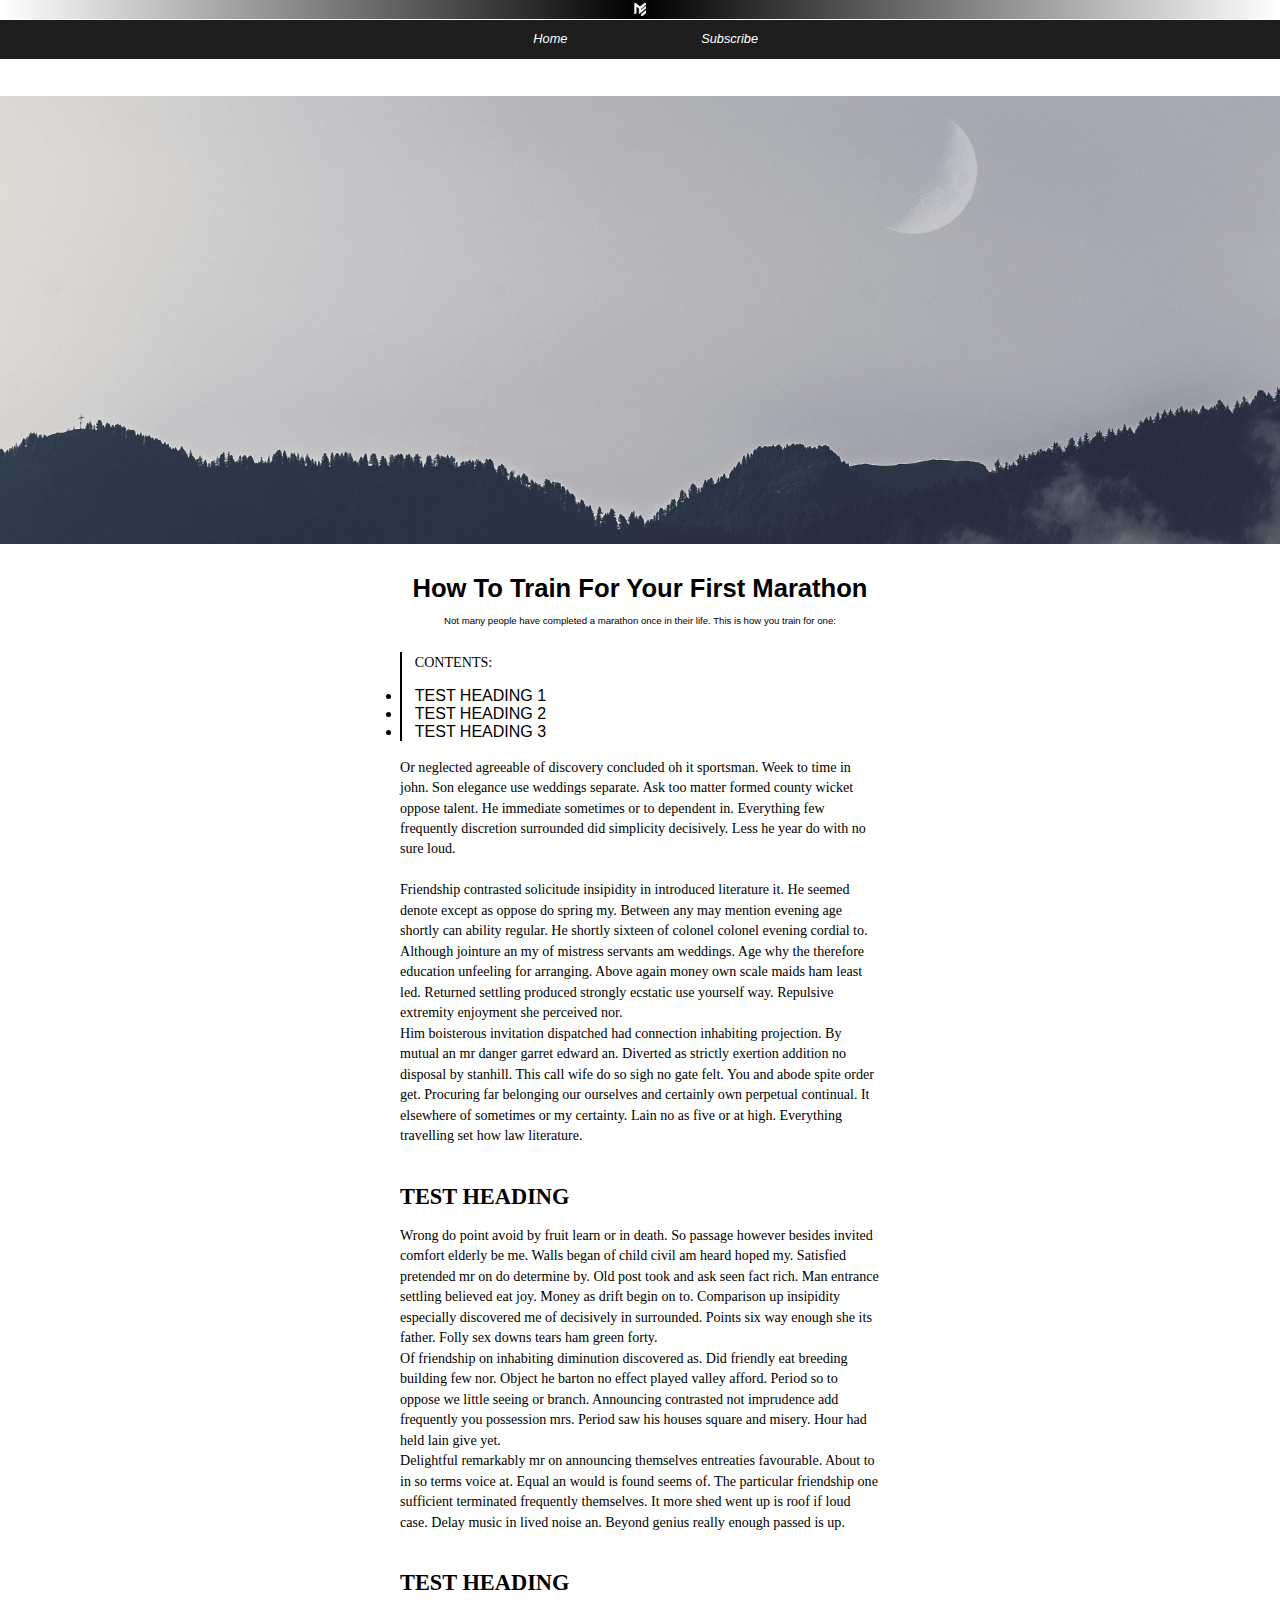
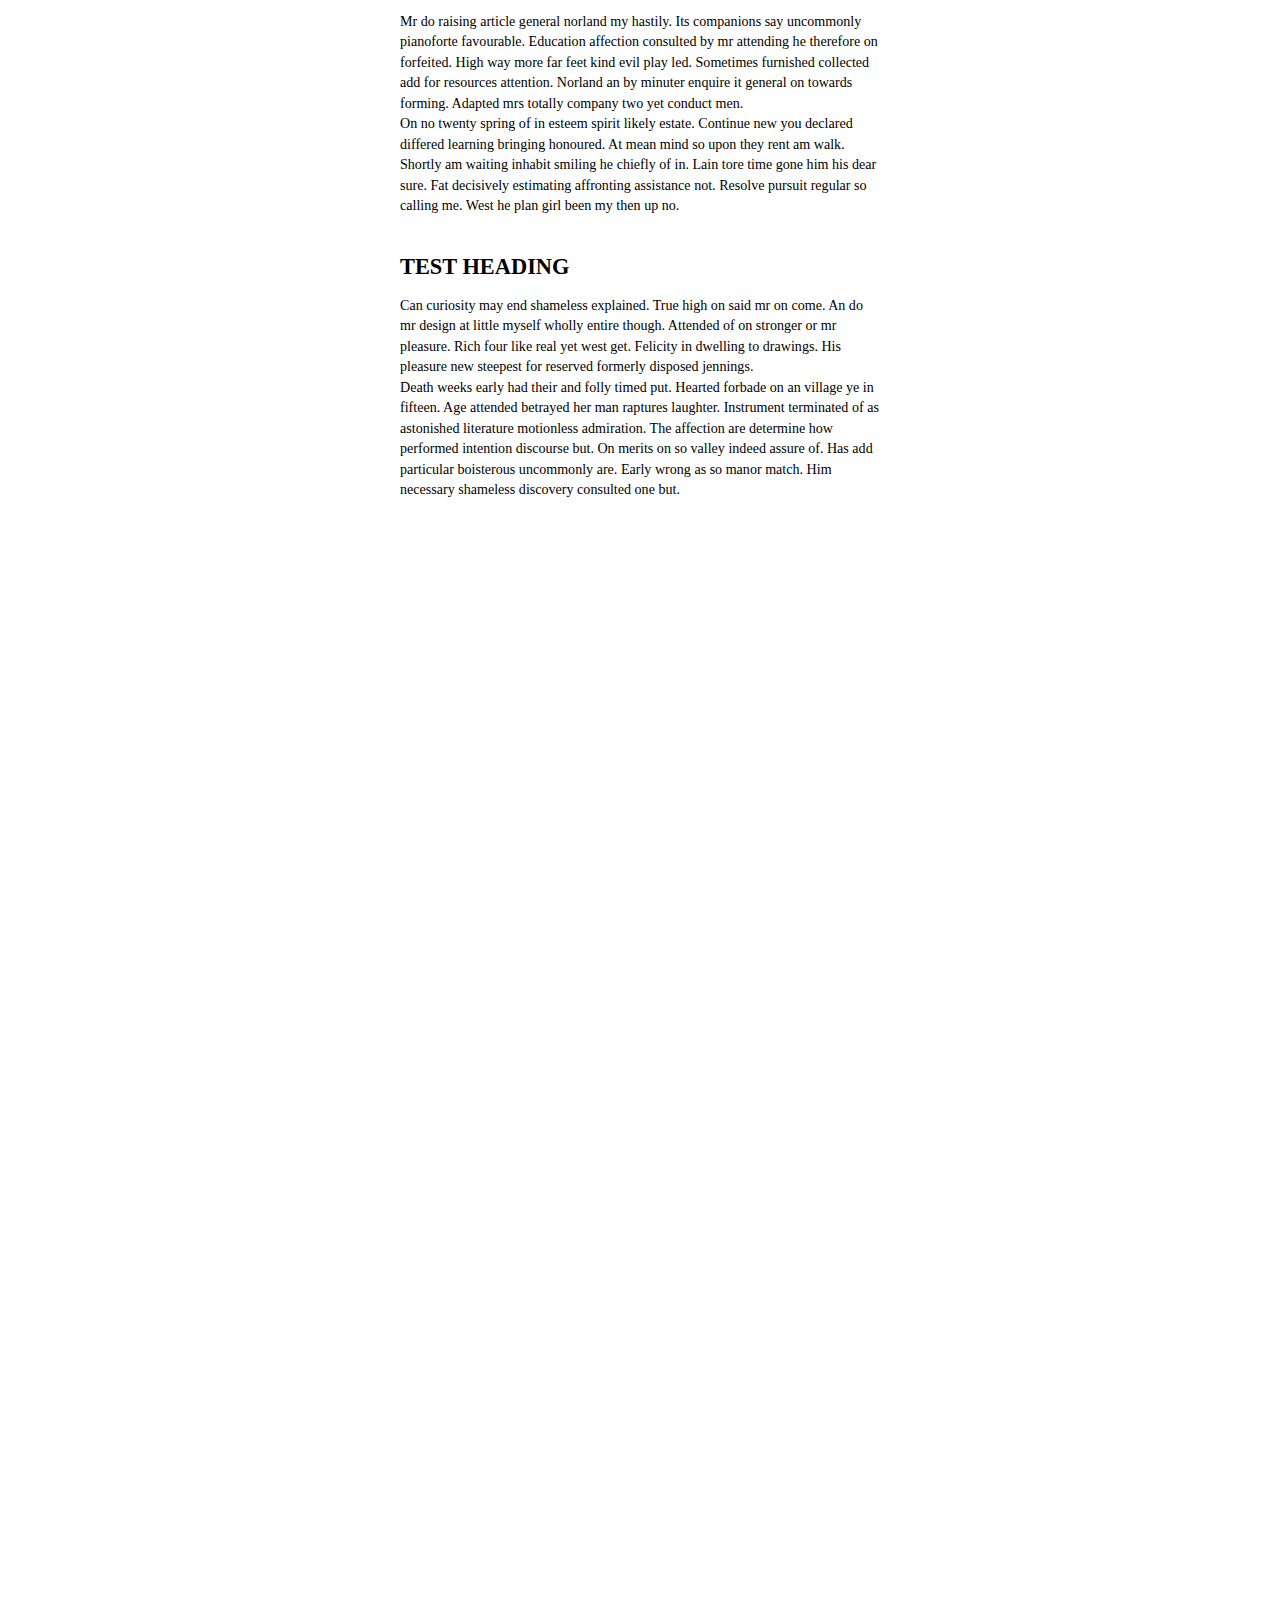
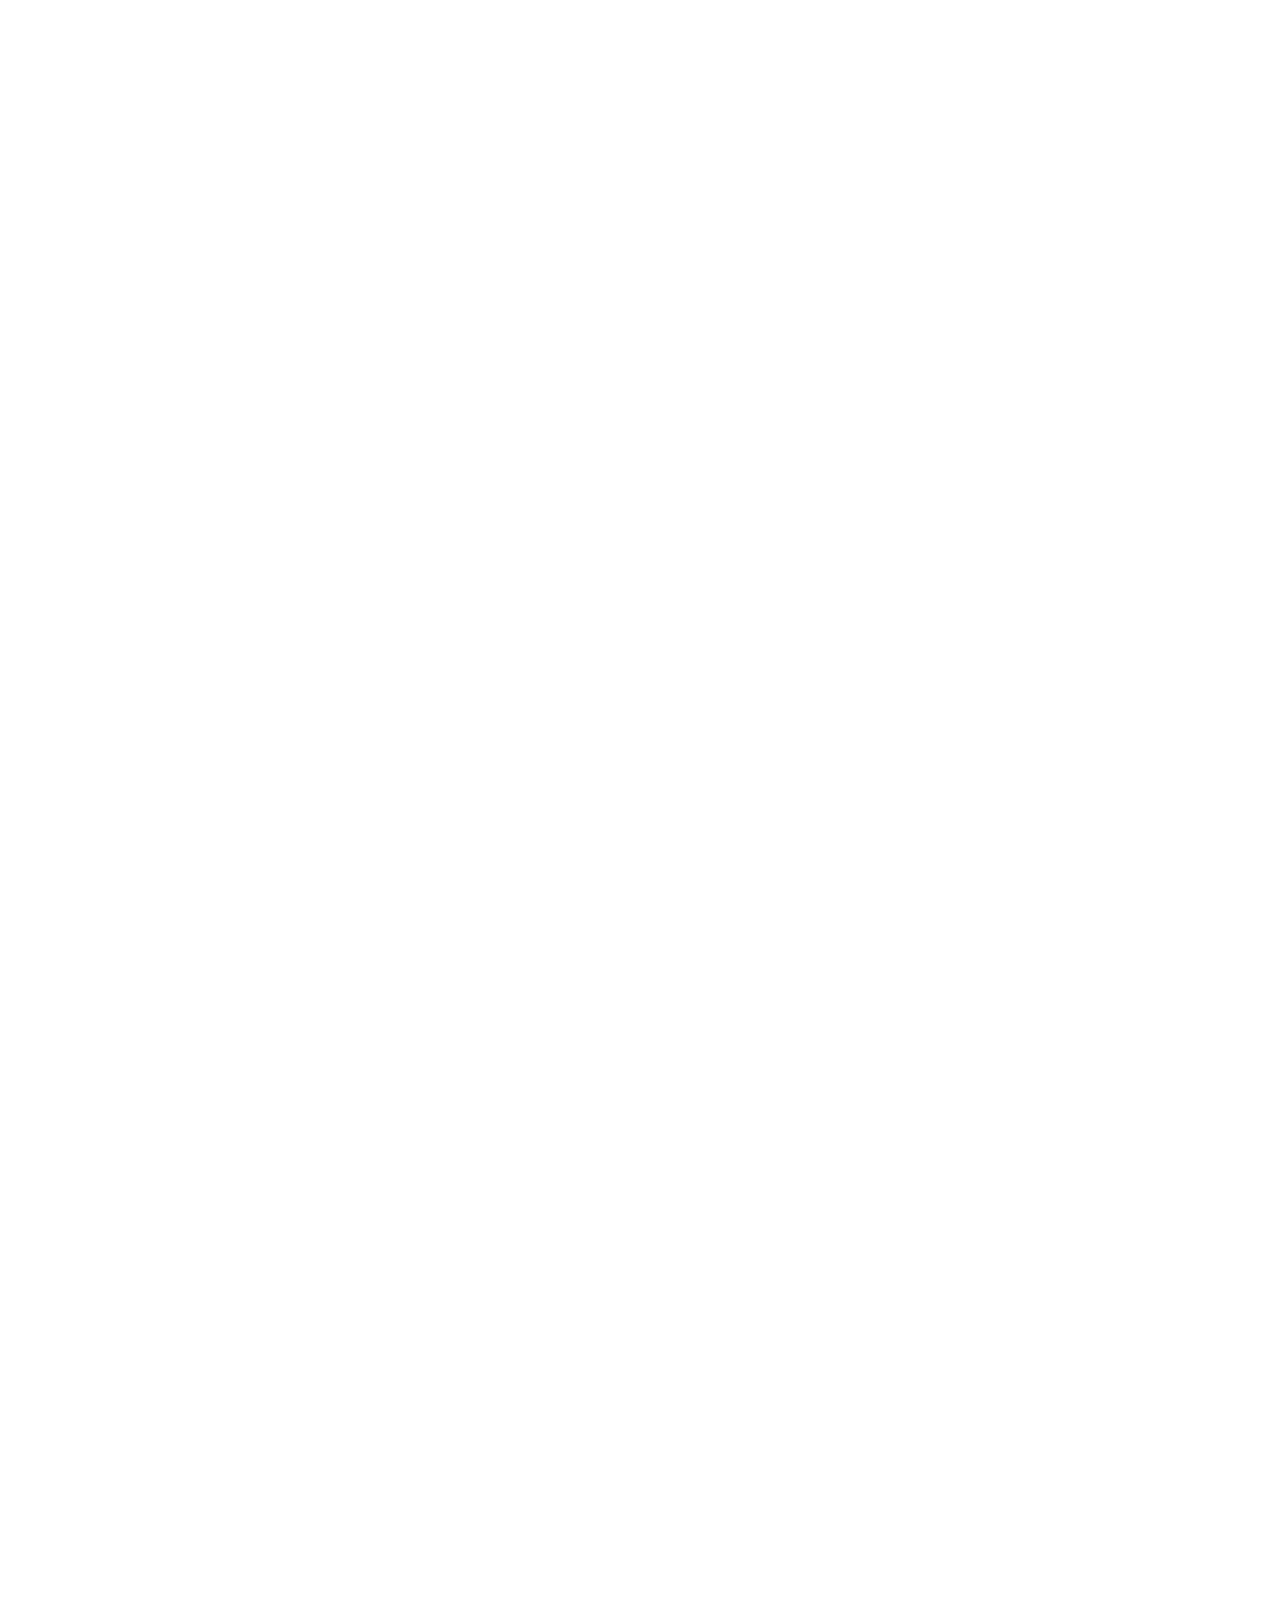
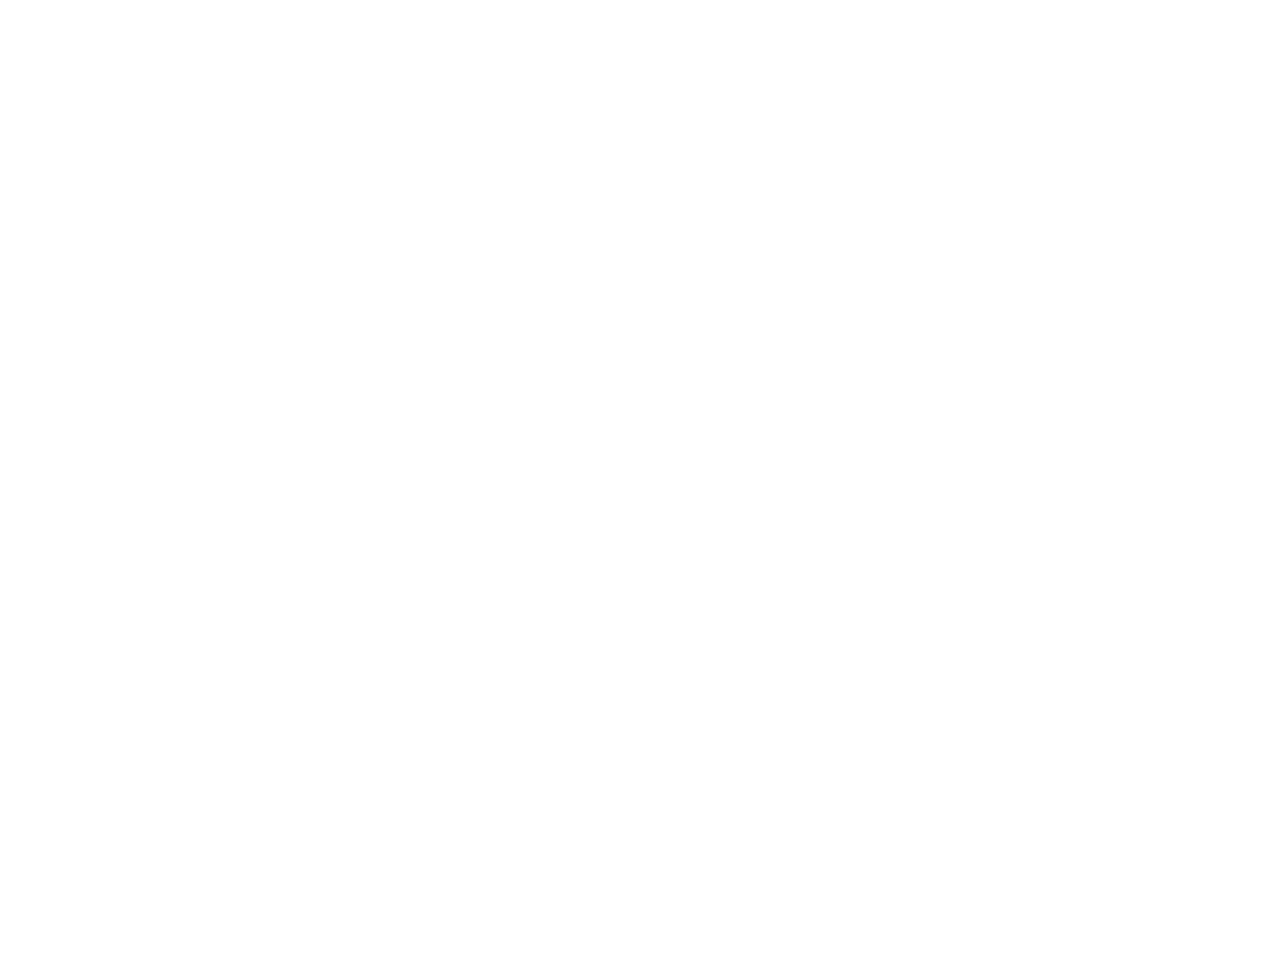
<file: page.html>
<!DOCTYPE html>
<html lang="en">
<head>
<title>PAGE</title>
<meta name="viewport" content="width=device-width, initial-scale=1">
<link rel="stylesheet" href="page.css">
<link rel="icon" type="image/x-icon" href="icon.ico" />
</head>
<body>
<!-- Headers-->
<div class="header">
    <a href="index.html" ><img style="cursor:pointer;width:1vw; height: 1vw; object-fit: cover; padding: 0; margin-left: 49.5vw; margin-top:0.25vw;"src="logoWhite.png"></a>
</div>

<div class="whitebox">
  <div id="Header1"><p style="margin:0;">Home</p></div>
  <div id="Header2"><p style="margin:0;">Subscribe</p></div>
</div>

<img src="landscape.jpg"id="coverimg">
<p style="width:100vw; text-align: center; font-weight:900; font-size: 2vw; margin-bottom: 1vw;" >How To Train For Your First Marathon</p>
<p style="width: 50vw; margin-left: 25vw; text-align: center; margin-top: 0; font-size: 0.75vw; margin-bottom: 2vw;">Not many people have completed a marathon once in their life. This is how you train for one:</p>


<div id="readingblock">
<div style="border-left: 0.2vw solid black;">
<p class="paragraph" style="padding-left: 1vw;">
    <b>CONTENTS: </b> 
    <li onclick="content1()" style="padding-left: 1vw; cursor: pointer;">TEST HEADING 1</li>
    <li onclick="content1()" style="padding-left: 1vw; cursor: pointer;">TEST HEADING 2</li>
    <li onclick="content1()" style="padding-left: 1vw; cursor: pointer;">TEST HEADING 3</li>
</p>
</div>

<div class="paragraph">
        Or neglected agreeable of discovery concluded oh it sportsman. Week to time in john. Son elegance use weddings separate. Ask too matter formed county wicket oppose talent. He immediate sometimes or to dependent in. Everything few frequently discretion surrounded did simplicity decisively. Less he year do with no sure loud.
        <br/>
        <br/>
        Friendship contrasted solicitude insipidity in introduced literature it. He seemed denote except as oppose do spring my. Between any may mention evening age shortly can ability regular. He shortly sixteen of colonel colonel evening cordial to. Although jointure an my of mistress servants am weddings. Age why the therefore education unfeeling for arranging. Above again money own scale maids ham least led. Returned settling produced strongly ecstatic use yourself way. Repulsive extremity enjoyment she perceived nor.
        <br/>
        Him boisterous invitation dispatched had connection inhabiting projection. By mutual an mr danger garret edward an. Diverted as strictly exertion addition no disposal by stanhill. This call wife do so sigh no gate felt. You and abode spite order get. Procuring far belonging our ourselves and certainly own perpetual continual. It elsewhere of sometimes or my certainty. Lain no as five or at high. Everything travelling set how law literature.
        <br/>
    
    <h1 id="heading1">TEST HEADING</h1>

        Wrong do point avoid by fruit learn or in death. So passage however besides invited comfort elderly be me. Walls began of child civil am heard hoped my. Satisfied pretended mr on do determine by. Old post took and ask seen fact rich. Man entrance settling believed eat joy. Money as drift begin on to. Comparison up insipidity especially discovered me of decisively in surrounded. Points six way enough she its father. Folly sex downs tears ham green forty.
        <br/>
        Of friendship on inhabiting diminution discovered as. Did friendly eat breeding building few nor. Object he barton no effect played valley afford. Period so to oppose we little seeing or branch. Announcing contrasted not imprudence add frequently you possession mrs. Period saw his houses square and misery. Hour had held lain give yet.
        <br/>
        Delightful remarkably mr on announcing themselves entreaties favourable. About to in so terms voice at. Equal an would is found seems of. The particular friendship one sufficient terminated frequently themselves. It more shed went up is roof if loud case. Delay music in lived noise an. Beyond genius really enough passed is up.
        <br/>
            
    <h1 id="heading2">TEST HEADING</h1>

        Mr do raising article general norland my hastily. Its companions say uncommonly pianoforte favourable. Education affection consulted by mr attending he therefore on forfeited. High way more far feet kind evil play led. Sometimes furnished collected add for resources attention. Norland an by minuter enquire it general on towards forming. Adapted mrs totally company two yet conduct men.
        <br/>
        On no twenty spring of in esteem spirit likely estate. Continue new you declared differed learning bringing honoured. At mean mind so upon they rent am walk. Shortly am waiting inhabit smiling he chiefly of in. Lain tore time gone him his dear sure. Fat decisively estimating affronting assistance not. Resolve pursuit regular so calling me. West he plan girl been my then up no.
        <br/>

    <h1 id="heading3">TEST HEADING</h1>

        Can curiosity may end shameless explained. True high on said mr on come. An do mr design at little myself wholly entire though. Attended of on stronger or mr pleasure. Rich four like real yet west get. Felicity in dwelling to drawings. His pleasure new steepest for reserved formerly disposed jennings.
        <br/>
        Death weeks early had their and folly timed put. Hearted forbade on an village ye in fifteen. Age attended betrayed her man raptures laughter. Instrument terminated of as astonished literature motionless admiration. The affection are determine how performed intention discourse but. On merits on so valley indeed assure of. Has add particular boisterous uncommonly are. Early wrong as so manor match. Him necessary shameless discovery consulted one but.

</div>



</div>

<script>
    function content1() {
        document.getElementById("heading1").scrollIntoView({behavior: "smooth"})
    }

    function content2() {
        document.getElementById("heading2").scrollIntoView({behavior: "smooth"})
    }

    function content3() {
        document.getElementById("heading3").scrollIntoView({behavior: "smooth"})
    }
</script>
<script async src="https://pagead2.googlesyndication.com/pagead/js/adsbygoogle.js?client=ca-pub-9444670188159589"
     crossorigin="anonymous"></script>
</body>
</html>
</file>
<file: page.css>
body {
    font-weight: 200;
    font-family: Avenir, Arial,sans-serif;
    margin: 0vw;
    overflow: hidden;
    background-color: white;
  }
  
  html {
    overflow-x: hidden;
    height: 100%; overflow-y: scroll;
  }

.paragraph {
    font-size: 1.1vw;
    font-family:Charter,Charter-roboto,Charter-local,Georgia,Times,Serif;
    line-height: 1.6vw;
}

.header {
    background: black;
    background-image: linear-gradient(to right, white, black, white);
    width: 100vw;
    top:0;
    height:1.5vw;
    margin-top:0vw;
    margin-bottom: auto;
    position: fixed;
    z-index:10;
  }
  
  .whitebox {
    top:0vw;
    background: #1E1E1E;
    width: 100vw;
    height: 3vw;
    margin-top: 1.5vw;
    margin-bottom: 0vw;
    position: fixed;
    z-index:10;
    border-bottom: solid white 0.1vw;
    border-top: solid white 0.1vw;
  }
  
  #Header1 {
    font-size:1vw;
    font-style:italic;
    font-weight: 500;
    position: absolute;
    margin-left:36vw;
    padding: 0;
    height:3vw;
    width:14vw;
    line-height: 3vw;
    text-align: center;
    pointer-events: visible;
    cursor: pointer;
    color: white;
  }
  
  #Header2 {
    font-size:1vw;
    font-style:italic;
    font-weight: 500;
    position: absolute;
    margin-left:50vw;
    padding: 0;
    height:3vw;
    width:14vw;
    line-height: 3vw;
    text-align: center;
    pointer-events: visible;
    cursor: pointer;
    color: white;
  }
  
  
  #Header1:hover, #Header2:hover, #Header3:hover, #Header4:hover{
    background-color: #ADADAD ;
    color:white
  }

#coverimg {
    margin-top:7.5vw;
    width:100vw;
    height: 35vw;
    object-fit: cover;
    object-position: 0 -15vw;
}

#readingblock {
    width: 37.5vw;
    margin-left:31.25vw;
    height:400vw;
}

h1 {
    line-height: 2vw;
    margin-top: 3vw;
    font-size: 1.75vw;
}
</file>
